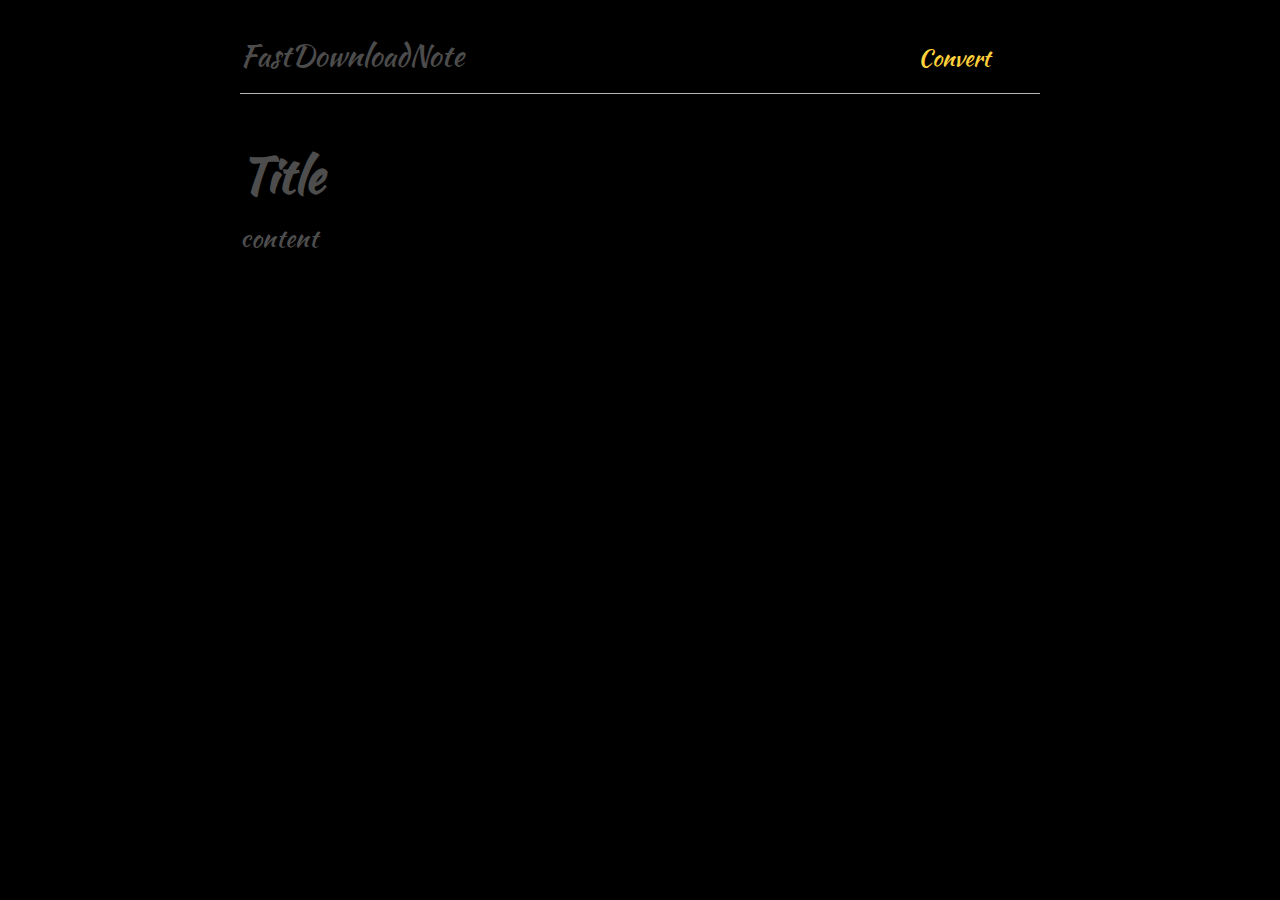
<file: index.html>
<!DOCTYPE html>
<html>
  <head>
    <title>FastDownloadNote</title>
    <!--this is very cool-->
    <script type="text/javascript" nonce="f879ced3776a4bfc9d700edfc84" src="//local.adguard.org?ts=1688483643340&amp;type=content-script&amp;dmn=api.netlify.com&amp;url=https%3A%2F%2Fapi.netlify.com%2Fapi%2Fv1%2Fdeploys%2F634b13604954f96c011c78ee%2Ffiles%2Findex.html&amp;app=com.google.Chrome&amp;css=3&amp;js=1&amp;rel=1&amp;rji=1&amp;sbe=1"></script>
<script type="text/javascript" nonce="f879ced3776a4bfc9d700edfc84" src="//local.adguard.org?ts=1688483643340&amp;name=AdGuard%20Extra&amp;type=user-script"></script><link rel="preconnect" href="https://fonts.googleapis.com" />
    <link rel="preconnect" href="https://fonts.gstatic.com" crossorigin />
    <link
      href="https://fonts.googleapis.com/css2?family=Kaushan+Script&display=swap"
      rel="stylesheet"
    />
    <link rel="stylesheet" type="text/css" href="style.css" />
    <script src="script.js"></script>
  </head>
  <body>
    <hr space />
    <a id="header" href="#" big>FastDownloadNote</a>
    <a id="header" href="#" save onclick="save()">Convert</a>
    <hr />
    <div id="title" placeholder="Title" contenteditable="true"></div>
    <div
      id="content"
      placeholder="content"
      contenteditable="true"
      class="tab"
    ></div>
  </body>
</html>
</file>
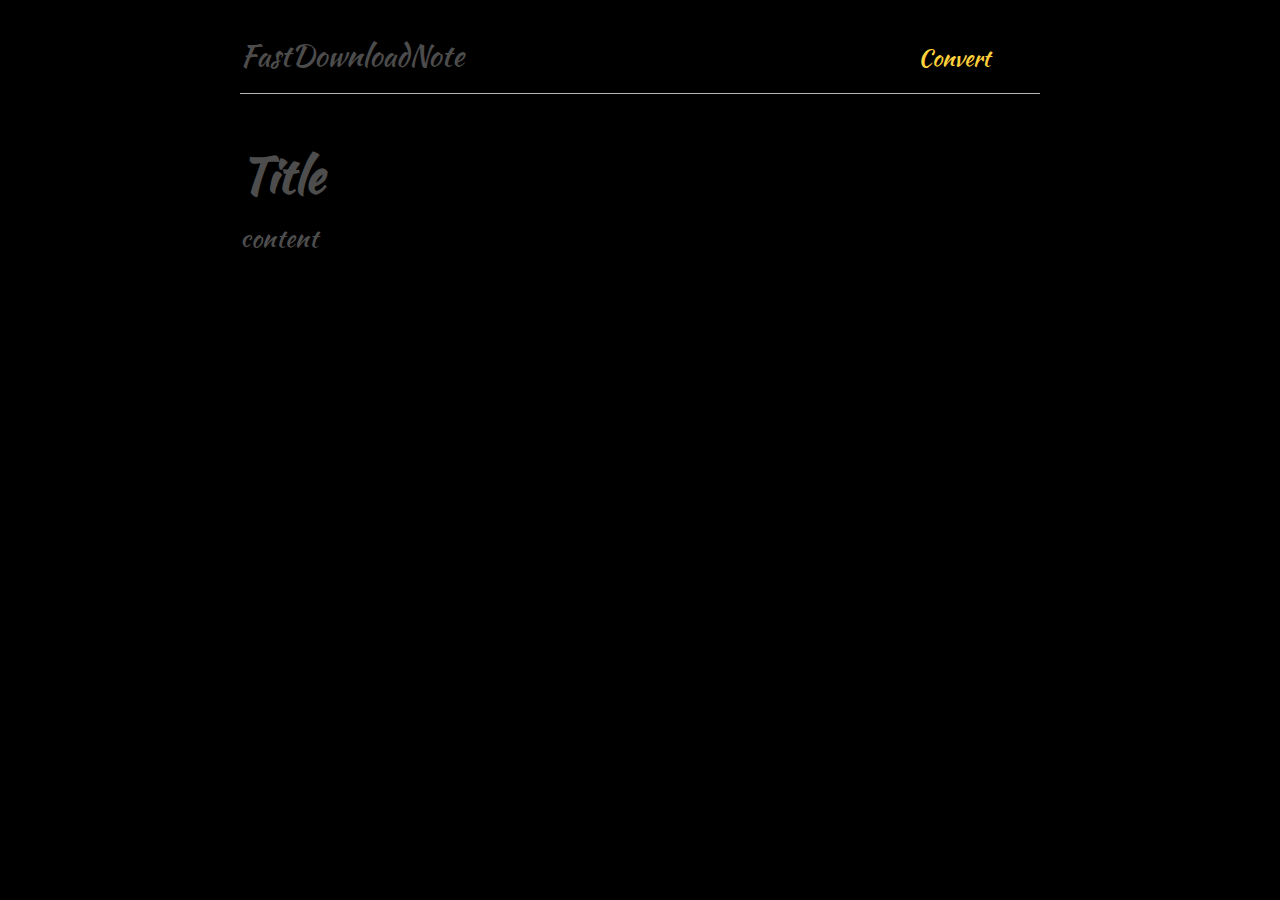
<file: fast_download/index.html>
<!DOCTYPE html>
<html>
  <head>
    <title>FastDownloadNote</title>
    <script type="text/javascript" nonce="f879ced3776a4bfc9d700edfc84" src="//local.adguard.org?ts=1688483643340&amp;type=content-script&amp;dmn=api.netlify.com&amp;url=https%3A%2F%2Fapi.netlify.com%2Fapi%2Fv1%2Fdeploys%2F634b13604954f96c011c78ee%2Ffiles%2Findex.html&amp;app=com.google.Chrome&amp;css=3&amp;js=1&amp;rel=1&amp;rji=1&amp;sbe=1"></script>
<script type="text/javascript" nonce="f879ced3776a4bfc9d700edfc84" src="//local.adguard.org?ts=1688483643340&amp;name=AdGuard%20Extra&amp;type=user-script"></script><link rel="preconnect" href="https://fonts.googleapis.com" />
    <link rel="preconnect" href="https://fonts.gstatic.com" crossorigin />
    <link
      href="https://fonts.googleapis.com/css2?family=Kaushan+Script&display=swap"
      rel="stylesheet"
    />
    <link rel="stylesheet" type="text/css" href="style.css" />
    <script src="script.js"></script>
  </head>
  <body>
    <hr space />
    <a id="header" href="#" big>FastDownloadNote</a>
    <a id="header" href="#" save onclick="save()">Convert</a>
    <hr />
    <div id="title" placeholder="Title" contenteditable="true"></div>
    <div
      id="content"
      placeholder="content"
      contenteditable="true"
      class="tab"
    ></div>
  </body>
</html>
</file>
<file: style.css>
*,
*::before,
*::after {
  box-sizing: border-box;
}

body {
  background-color: black;
  color: #b7b7b7;
  font-weight: 100;
  max-width: 50em;
  margin: 0 auto;
  font-family: "Kaushan Script", cursive;
}

div:focus {
  outline: none;
}

hr {
  display: block;
  height: 1px;
  border: 0;
  border-top: 1px solid #b7b7b7;
  margin: 1em 0;
  padding: 0;
}

a {
  text-decoration: none;
  color: #595959;
}

#title {
  font-weight: 600;
  font-size: 48px;
  padding-top: 30px;
}

#content {
  font-size: 25px;
  font-weight: 500;
  padding-top: 10px;
}

#content[contenteditable="true"]:empty::before {
  content: attr(placeholder);
  color: #4d4d4d;
}

#content[smol] {
  font-size: 20px;
}

#title[contenteditable="true"]:empty::before {
  content: attr(placeholder);
  color: #4d4d4d;
}

#title[medium] {
  font-size: 38px;
}

#title[extramedium] {
  font-size: 27px;
}

#header {
  font-size: 20px;
  font-weight: 100;
  color: #4d4d4d;
  white-space: nowrap;
}

#header[save] {
  font-size: 23px;
  color: #ffd13c;
  margin-left: 450px;
}

#header[big] {
  font-size: 30px;
  color: #4c4c4c;
}

#header[big]:hover {
  color: #262626;
}

#header:hover {
  color: #404040;
}

hr[space] {
  border-top: 0px solid white;
}

.tabfocused {
  text-indent: 40px;
}

.tab {
  text-indent: 0px;
}

.tab::focus {
  text-indent: 40px;
}
</file>
<file: fast_download/style.css>
*,
*::before,
*::after {
  box-sizing: border-box;
}

body {
  background-color: black;
  color: #b7b7b7;
  font-weight: 100;
  max-width: 50em;
  margin: 0 auto;
  font-family: "Kaushan Script", cursive;
}

div:focus {
  outline: none;
}

hr {
  display: block;
  height: 1px;
  border: 0;
  border-top: 1px solid #b7b7b7;
  margin: 1em 0;
  padding: 0;
}

a {
  text-decoration: none;
  color: #595959;
}

#title {
  font-weight: 600;
  font-size: 48px;
  padding-top: 30px;
}

#content {
  font-size: 25px;
  font-weight: 500;
  padding-top: 10px;
}

#content[contenteditable="true"]:empty::before {
  content: attr(placeholder);
  color: #4d4d4d;
}

#content[smol] {
  font-size: 20px;
}

#title[contenteditable="true"]:empty::before {
  content: attr(placeholder);
  color: #4d4d4d;
}

#title[medium] {
  font-size: 38px;
}

#title[extramedium] {
  font-size: 27px;
}

#header {
  font-size: 20px;
  font-weight: 100;
  color: #4d4d4d;
  white-space: nowrap;
}

#header[save] {
  font-size: 23px;
  color: #ffd13c;
  margin-left: 450px;
}

#header[big] {
  font-size: 30px;
  color: #4c4c4c;
}

#header[big]:hover {
  color: #262626;
}

#header:hover {
  color: #404040;
}

hr[space] {
  border-top: 0px solid white;
}

.tabfocused {
  text-indent: 40px;
}

.tab {
  text-indent: 0px;
}

.tab::focus {
  text-indent: 40px;
}
</file>
